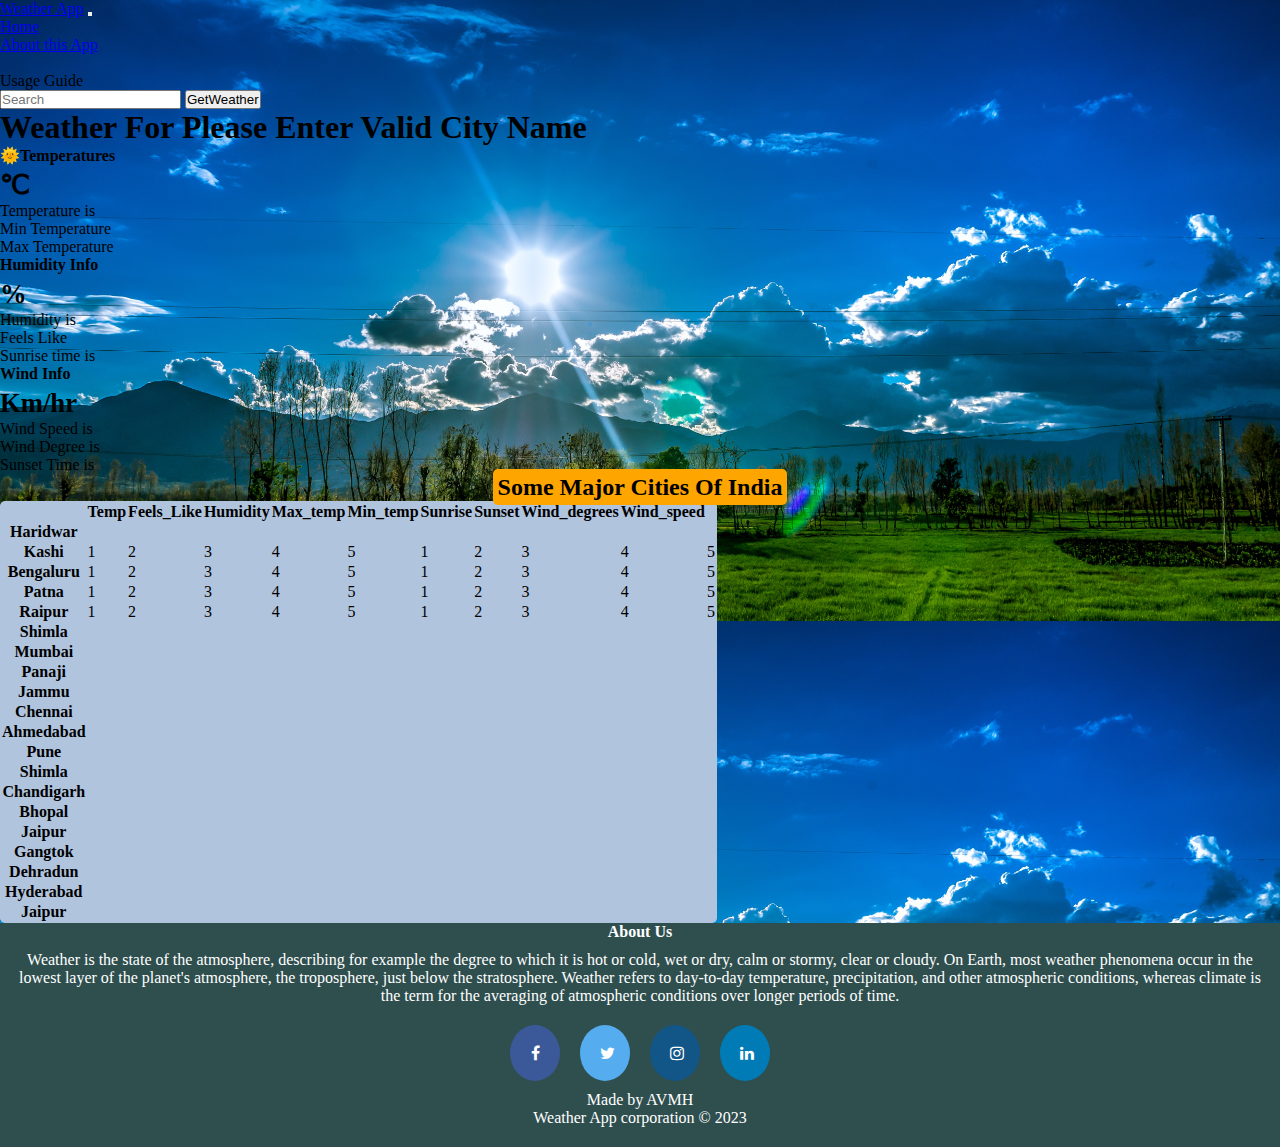
<file: index.html>
<!doctype html>
<html lang="en">

<head>
    <meta charset="utf-8">
    <meta name="viewport" content="width=device-width, initial-scale=1">
    <title>Weather App</title>
    <link href="https://cdn.jsdelivr.net/npm/bootstrap@5.3.0-alpha2/dist/css/bootstrap.min.css" rel="stylesheet"
        integrity="sha384-aFq/bzH65dt+w6FI2ooMVUpc+21e0SRygnTpmBvdBgSdnuTN7QbdgL+OapgHtvPp" crossorigin="anonymous">
    <link rel="stylesheet" href="style.css">
    <link rel="stylesheet" href="https://cdnjs.cloudflare.com/ajax/libs/font-awesome/4.7.0/css/font-awesome.min.css">
</head>



<body>
    <div class="main">
        <nav class="navbar navbar-expand-lg bg-body-tertiary">
            <div class="container-fluid">
                <a class="navbar-brand" href="#">Weather App</a>
                <button class="navbar-toggler" type="button" data-bs-toggle="collapse"
                    data-bs-target="#navbarSupportedContent" aria-controls="navbarSupportedContent"
                    aria-expanded="false" aria-label="Toggle navigation">
                    <span class="navbar-toggler-icon"></span>
                </button>
                <div class="collapse navbar-collapse" id="navbarSupportedContent">
                    <ul class="navbar-nav me-auto mb-2 mb-lg-0">
                        <li class="nav-item">
                            <a class="nav-link active" aria-current="page" href="#">Home</a>
                        </li>
                        <li class="nav-item">
                            <a class="nav-link" href="#about1">About this App</a>
                        </li>
                        <li class="nav-item dropdown">
                            <a class="nav-link dropdown-toggle" href="#" role="button" data-bs-toggle="dropdown"
                                aria-expanded="false">
                                <!-- How to use? -->
                            </a>
                            <!-- <ul class="dropdown-menu">
                                <li><a class="dropdown-item"  href="#">Delhi</a></li>
                                <li><a class="dropdown-item" href="#">Gurgaon</a></li>
                                <li>
                                    <hr class="dropdown-divider">
                                </li>
                                <li><a class="dropdown-item" href="#">Benglore</a></li>
                            </ul> -->
                        </li>
                        <li class="nav-item">
                            <a class="nav-link">Usage Guide</a>
                        </li>
                    </ul>
                    <form class="d-flex" role="search">
                        <input id="city" class="form-control me-2" type="search" placeholder="Search "
                            aria-label="Search">
                        <button class="btn btn-outline-success" type="submit" id="submit">GetWeather</button>
                    </form>
                </div>
            </div>
        </nav>

        <!-- Feature -->
        <div class="container">
            <h1 class="my-4 text-center"> <span id="Weather-heading">Weather For <span id="cityName"></span></span>
                <span id="wrong-name">Please Enter Valid City Name</span>
            </h1>
            <main>
                <div class="row row-cols-1 row-cols-md-3 mb-3 text-center">
                    <div class="col">
                        <div class="card mb-4 rounded-3 shadow-sm">
                            <div class="card-header py-3">
                                <h4 class="my-0 fw-normal">🌞Temperatures</h4>
                            </div>
                            <div class="card-body">
                                <h1 class="card-title pricing-card-title"><span id="temp2"></span><small
                                        class="text-body-secondary fw-light"><span>&#8451;</span></small></h1>
                                <ul class="list-unstyled mt-3 mb-4">
                                    <li>Temperature is <span id="temp"></span></li>
                                    <li>Min Temperature <span id="min_temp"></span></li>
                                    <li>Max Temperature <span id="max_temp"></span></li>
                                </ul>
                                <!-- <button type="button" class="w-100 btn btn-lg btn-outline-primary">Sign up for free</button> -->
                            </div>
                        </div>
                    </div>
                    <div class="col">
                        <div class="card mb-4 rounded-3 shadow-sm">
                            <div class="card-header py-3">
                                <h4 class="my-0 fw-normal">Humidity Info</h4>
                            </div>
                            <div class="card-body">
                                <h1 class="card-title pricing-card-title"><span id="humidity2"></span><small
                                        class="text-body-secondary fw-light">%</small></h1>
                                <ul class="list-unstyled mt-3 mb-4">
                                    <li>Humidity is <span id="humidity"></span></li>
                                    <li>Feels Like <span id="feels_like"></span></li>
                                    <li>Sunrise time is <span id="sunrise"></span></li>



                                </ul>
                                <!-- <button type="button" class="w-100 btn btn-lg btn-primary">Get started</button> -->
                            </div>
                        </div>
                    </div>
                    <div class="col">
                        <div class="card mb-4 rounded-3 shadow-sm border-primary">
                            <div class="card-header py-3 text-bg-primary border-primary">
                                <h4 class="my-0 fw-normal">Wind Info</h4>
                            </div>
                            <div class="card-body">
                                <h1 class="card-title pricing-card-title"><span id="wind_speed2"></span><small
                                        class="text-body-secondary fw-light"> Km/hr</small></h1>
                                <ul class="list-unstyled mt-3 mb-4">
                                    <li>Wind Speed is <span id="wind_speed"></span></li>

                                    <li>Wind Degree is <span id="wind_degrees"></span></li>
                                    <li>Sunset Time is <span id="sunset"></span></li>
                                    <!-- <li>Cloud PCT is <span id="cloud_pct"></span></li> -->


                                </ul>
                                <!-- <button type="button" class="w-100 btn btn-lg btn-primary">Contact us</button> -->
                            </div>
                        </div>
                    </div>
                </div>

                <h2 class="display-6 text-center mb-4"> <span>Some Major Cities Of India</span></h2>

                <div class="table-responsive">
                    <table class="table text-center">
                        <thead>
                            <tr>
                                <th></th>
                                <!-- <th >Cloud_pct</th> -->
                                <th>Temp</th>
                                <th>Feels_Like</th>
                                <th>Humidity</th>
                                <th>Max_temp</th>
                                <th>Min_temp</th>
                                <th>Sunrise</th>
                                <th>Sunset</th>
                                <th>Wind_degrees</th>
                                <th>Wind_speed</th>
                            </tr>
                        </thead>
                        <tbody>
                            <tr id="first-row">
                                <th scope="row" class="text-start">Haridwar</th>
                            </tr>
                            <tr id="first-row">
                                <th scope="row" class="text-start">Kashi</th>
                                <td>1</td>
                                <td>2</span></td>
                                <td>3</td>
                                <td>4</td>
                                <td>5</td>
                                <td>1</td>
                                <td>2</td>
                                <td>3</td>
                                <td>4</td>
                                <td>5</td>
                            </tr>
                            <tr id="second-row">
                                <th scope="row" class="text-start">Bengaluru</th>
                                <td>1</td>
                                <td>2</td>
                                <td>3</td>
                                <td>4</td>
                                <td>5</td>
                                <td>1</td>
                                <td>2</td>
                                <td>3</td>
                                <td>4</td>
                                <td>5</td>
                            </tr>
                        </tbody>

                        <tbody>
                            <tr id="third-row">
                                <th scope="row" class="text-start">Patna</th>
                                <td>1</td>
                                <td>2</td>
                                <td>3</td>
                                <td>4</td>
                                <td>5</td>
                                <td>1</td>
                                <td>2</td>
                                <td>3</td>
                                <td>4</td>
                                <td>5</td>
                            </tr>
                            <tr id="fourth-row">
                                <th scope="row" class="text-start">Raipur</th>
                                <td>1</td>
                                <td>2</td>
                                <td>3</td>
                                <td>4</td>
                                <td>5</td>
                                <td>1</td>
                                <td>2</td>
                                <td>3</td>
                                <td>4</td>
                                <td>5</td>
                            </tr>
                            <tr id="first-row">
                                <th scope="row" class="text-start">Shimla</th>
                            </tr>
                            <tr id="first-row">
                                <th scope="row" class="text-start">Mumbai</th>
                            </tr>
                            <tr id="first-row">
                                <th scope="row" class="text-start">Panaji</th>
                            </tr>
                            <tr id="first-row">
                                <th scope="row" class="text-start">Jammu</th>
                            </tr>
                            <tr id="first-row">
                                <th scope="row" class="text-start">Chennai</th>
                            </tr>
                            <tr id="first-row">
                                <th scope="row" class="text-start">Ahmedabad</th>
                            </tr>
                            <tr id="first-row">
                                <th scope="row" class="text-start">Pune</th>
                            </tr>
                            <tr id="first-row">
                                <th scope="row" class="text-start">Shimla</th>
                            </tr>
                            <tr id="first-row">
                                <th scope="row" class="text-start">Chandigarh</th>
                            </tr>
                            <tr id="first-row">
                                <th scope="row" class="text-start">Bhopal</th>
                            </tr>
                            <tr id="first-row">
                                <th scope="row" class="text-start">Jaipur</th>
                            </tr>
                            <tr id="first-row">
                                <th scope="row" class="text-start">Gangtok</th>
                            </tr>
                            <tr id="first-row">
                                <th scope="row" class="text-start">Dehradun</th>
                            </tr>
                            <tr id="first-row">
                                <th scope="row" class="text-start">Hyderabad</th>
                            </tr>
                            <tr id="first-row">
                                <th scope="row" class="text-start">Jaipur</th>
                            </tr>

                        </tbody>
                    </table>
                </div>
            </main>
        </div>
    </div>

    <section id="about1" class="footer">
        <h4 class="w3">About Us</h4>
        <p class="w1">Weather is the state of the atmosphere, describing for example the degree to which it is hot or
            cold,
            wet or dry, calm or stormy, clear or cloudy. On Earth, most weather phenomena occur in the lowest
            layer of the planet's atmosphere, the troposphere, just below the stratosphere. Weather refers to
            day-to-day temperature, precipitation, and other atmospheric conditions, whereas climate is the term
            for the averaging of atmospheric conditions over longer periods of time.
        </p>
        <div class="icons">
            <i class="fa fa-facebook"></i>
            <i class="fa fa-twitter"></i>
            <i class="fa fa-instagram"></i>
            <i class="fa fa-linkedin"></i>
        </div>

        <p class="w2">Made by AVMH</p>
        <div class="bottom">Weather App corporation &copy 2023</div>
    </section>
    <script src="https://cdn.jsdelivr.net/npm/bootstrap@5.3.0-alpha2/dist/js/bootstrap.bundle.min.js"
        integrity="sha384-qKXV1j0HvMUeCBQ+QVp7JcfGl760yU08IQ+GpUo5hlbpg51QRiuqHAJz8+BrxE/N"
        crossorigin="anonymous"></script>
    <script src="weather.js"></script>
</body>

</html>
</file>
<file: style.css>
* {
    margin: 0px;
    padding: 0px;
    box-sizing: border-box;
}
body{
    background-color:darkslategray;

}

.main {
    /* background-color: aqua; */
    background-image: url("image.jpg");
    background-size: auto;
    background-size: 100%;
    /* background-color: orange; */
}

.table {
    background-color: lightsteelblue;
    border-radius: 5px;
}

.display-6 {
    /* display:inline-block; */
    /* text-content: center; */
    text-align: center;
    border-radius: 10px;
}

.display-6 span {
    /* background-color: antiquewhite; */
    border-radius: 5px;
    padding: 5px 5px;
    background-color: orange;

}

#wrong-name {
    /* background-color: yellow; */
    border-radius: 5px;
}

.w1 {
    font: solid bold 20px black;
    text-align: center;
    margin: 10px 10px;
    /* background-color: aquamarine; */
}

.w2 {
    text-align: center;
    font: bold balck;
}

.w3 {
    text-align: center;
}
.footer{
    /* background-color:darkslategray; */
    color: white;
}
/* *********************************************************** */
.fa {
    padding: 20px;
    font-size: 30px;
    width: 50px;
    margin: 10px;
    text-align: center;
    text-decoration: none;
    border-radius: 50%;
  }
  
  /* Add a hover effect if you want */
  .fa:hover {
    opacity: 0.7;
  }
  
  /* Set a specific color for each brand */
  
  /* Facebook */
  .fa-facebook {
    background: #3B5998;
    color: white;
  }
  
  /* Twitter */
  .fa-twitter {
    background: #55ACEE;
    color: white;
  }
  .fa-linkedin {
    background: #007bb5;
    color: white;
  }
  .fa-instagram {
    background: #125688;
    color: white;
  }
  .icons{
    display: flex;
    justify-content: center;

    /* justify-content: space-between; */
  }
  /* *************************** */
  .bottom{
    margin-bottom: 20px;
    text-align: center;
  }
  /* .fa-twitter {
    background: #55ACEE;
    color: white;
    position: relative;
    right: 20px;
} */
</file>
